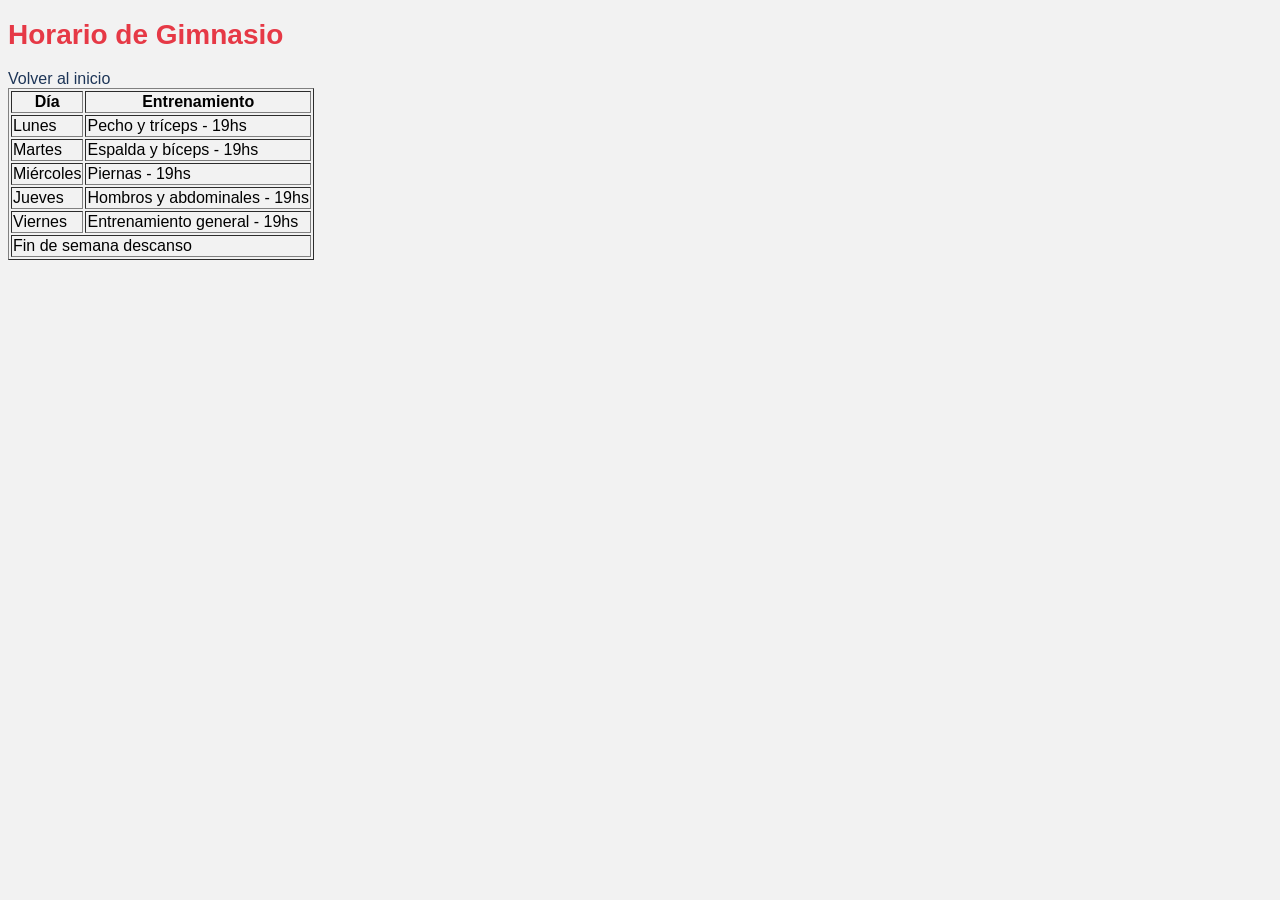
<file: horario.html>
<!DOCTYPE html>
<html lang="es">
<head>
    <meta charset="UTF-8">
    <title>Horario de Gimnasio</title>
    <link rel="stylesheet" href="styles.css">
</head>

<body>

<h1>Horario de Gimnasio</h1>

<a href="index.html">Volver al inicio</a>

<table border="1">

<tr>
    <th>Día</th>
    <th>Entrenamiento</th>
</tr>

<tr>
    <td>Lunes</td>
    <td>Pecho y tríceps - 19hs</td>
</tr>

<tr>
    <td>Martes</td>
    <td>Espalda y bíceps - 19hs</td>
</tr>

<tr>
    <td>Miércoles</td>
    <td>Piernas - 19hs</td>
</tr>

<tr>
    <td>Jueves</td>
    <td>Hombros y abdominales - 19hs</td>
</tr>

<tr>
    <td>Viernes</td>
    <td>Entrenamiento general - 19hs</td>
</tr>

<tr>
    <td colspan="2">Fin de semana descanso</td>
</tr>

</table>

</body>
</html>
</file>
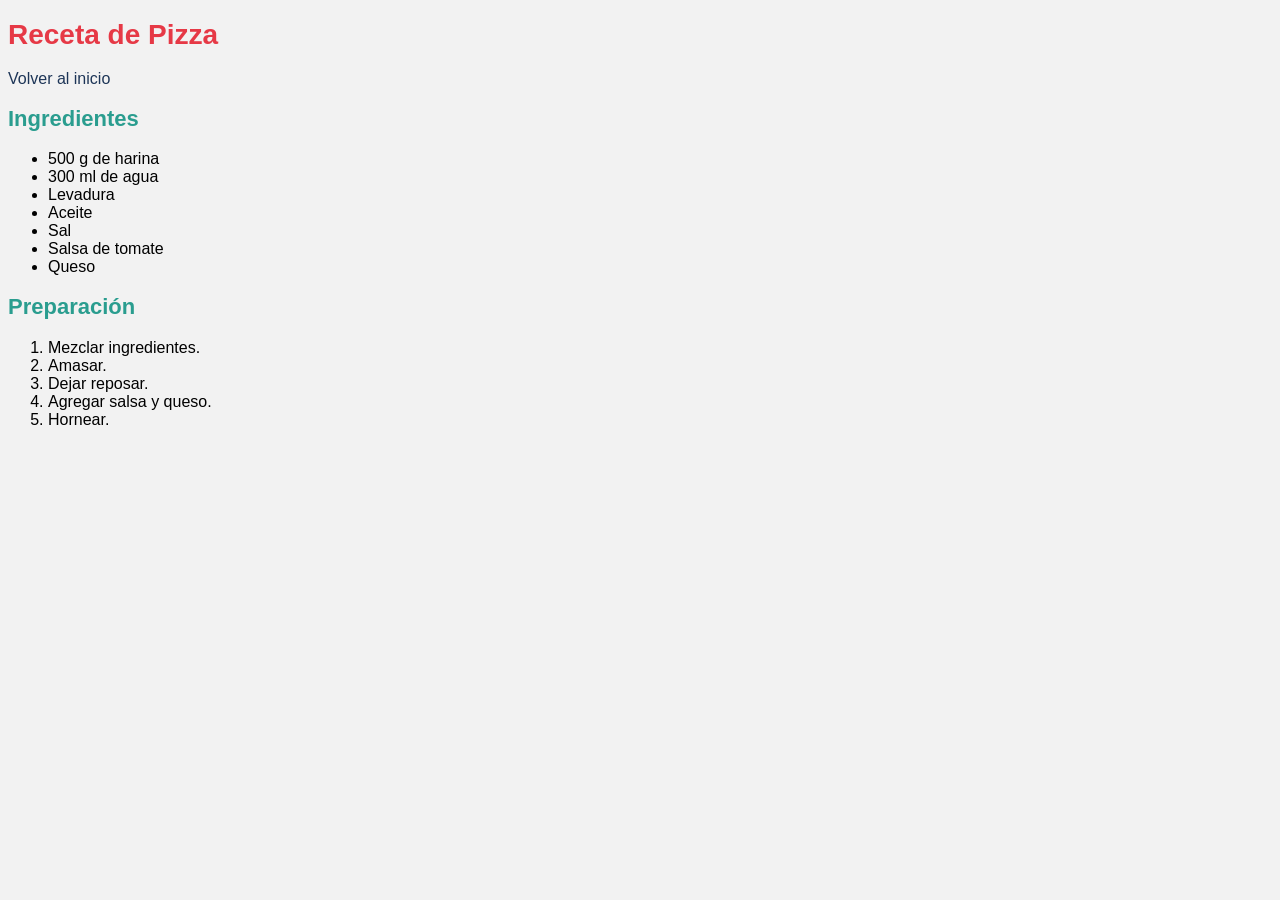
<file: receta.html>
<!DOCTYPE html>
<html lang="es">
<head>
    <meta charset="UTF-8">
    <title>Receta de Pizza</title>
    <link rel="stylesheet" href="styles.css">
</head>

<body>

<h1>Receta de Pizza</h1>

<a href="index.html">Volver al inicio</a>

<h2>Ingredientes</h2>
<ul>
    <li>500 g de harina</li>
    <li>300 ml de agua</li>
    <li>Levadura</li>
    <li>Aceite</li>
    <li>Sal</li>
    <li>Salsa de tomate</li>
    <li>Queso</li>
</ul>

<h2>Preparación</h2>
<ol>
    <li>Mezclar ingredientes.</li>
    <li>Amasar.</li>
    <li>Dejar reposar.</li>
    <li>Agregar salsa y queso.</li>
    <li>Hornear.</li>
</ol>

</body>
</html>
</file>
<file: styles.css>
body {
    background-color: #f2f2f2;
    font-family: Arial;
    color: black;
}

h1 {
    color: #e63946;
    font-size: 28px;
}

h2 {
    color: #2a9d8f;
    font-size: 22px;
}

p {
    font-size: 16px;
    color: #333333;
}

a {
    color: #1d3557;
    text-decoration: none;
}

a:hover {
    color: #e63946;
}
</file>
